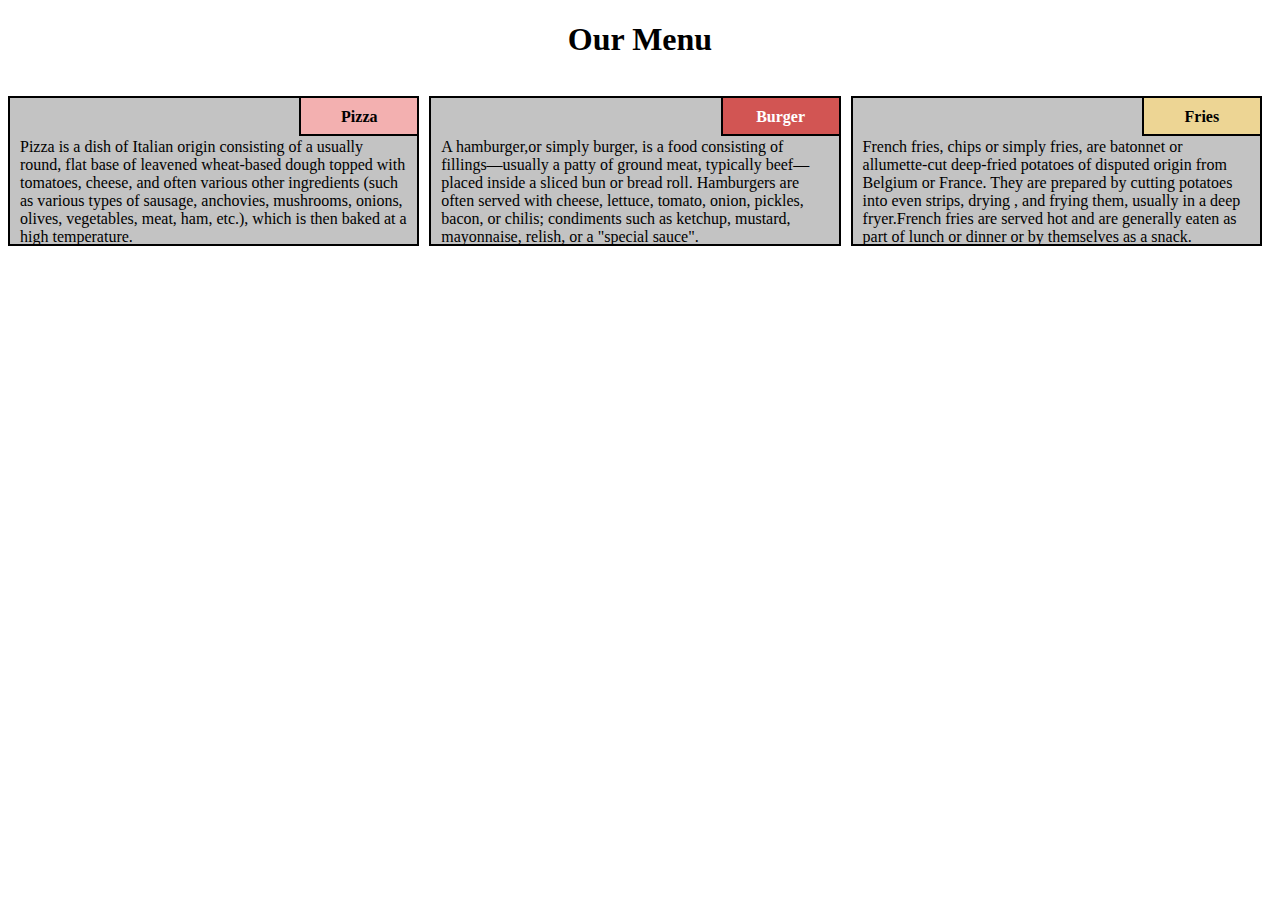
<file: week-2/index.html>
<!DOCTYPE html>
<html lang="en">
<head>
    <meta charset="UTF-8">
    <meta name="viewport" content="width=device-width, initial-scale=1.0">
    <link rel="stylesheet" href="style1.css">
    <title>Week2-assignment</title>
</head>
<body>
    <div class="row">
        <h1>Our Menu</h1>
        <div class="col-lg-4 col-md-6 col-sm-12" id="container">
            <p>Pizza is a dish of Italian origin consisting of a usually round, flat base of leavened wheat-based
                 dough topped with tomatoes, cheese, and often various other ingredients (such as various types of 
                 sausage, anchovies, mushrooms, onions, olives, vegetables, meat, ham, etc.), which is then baked 
                 at a high temperature.</p>
            <p id="p1">Pizza</p>
        </div>

        <div class="col-lg-4 col-md-6 col-sm-12" id="container">
            <p>A hamburger,or simply burger, is a food consisting of fillings—usually a patty of ground meat, 
                typically beef—placed inside a sliced bun or bread roll. Hamburgers are often served with cheese, 
                lettuce, tomato, onion, pickles, bacon, or chilis; condiments such as ketchup, mustard, mayonnaise, 
                relish, or a "special sauce".</p>
            <p id="p2">Burger</p>
        </div>

        <div class="col-lg-4 col-md-12 col-sm-12" id="container">
            <p>French fries, chips  or simply fries, are batonnet or 
                  allumette-cut deep-fried potatoes of disputed origin from Belgium or France. They are prepared by 
                  cutting potatoes into even strips, drying , and frying them, usually in a deep fryer.French fries
                  are served hot and are generally eaten as part of lunch or dinner or by themselves as a snack.</p>
            <p id="p3">Fries</p>
        </div>
    </div>
</body>
</html>
</file>
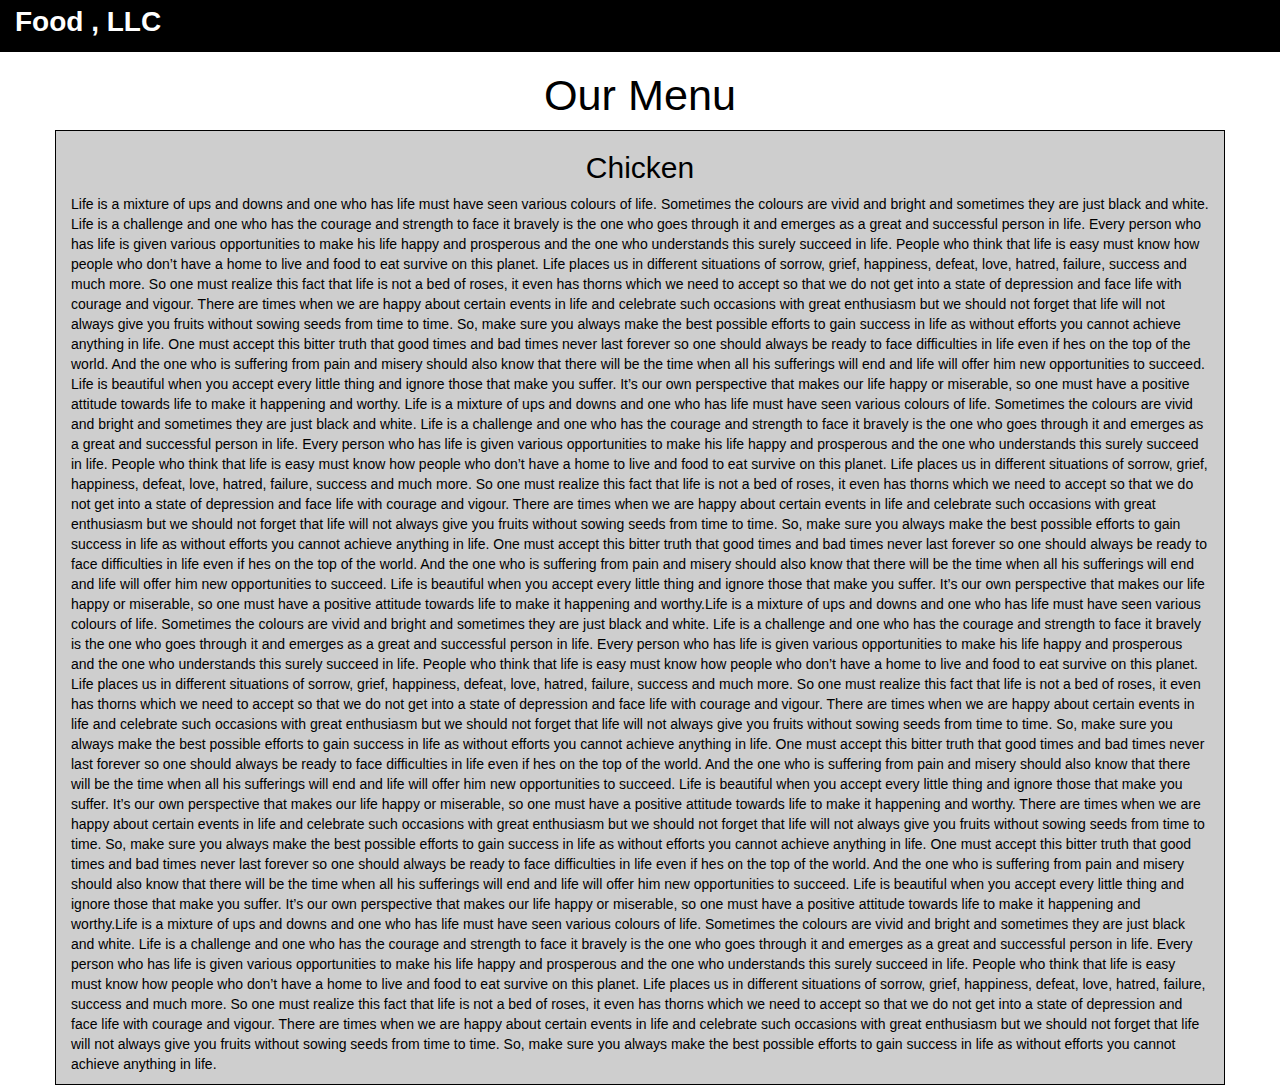
<file: Week-3/index.html>
<!DOCTYPE html>
<html lang="en">
<head>
  <title>Week-3 Assignment</title>
  <meta charset="utf-8">
  <meta name="viewport" content="width=device-width, initial-scale=1">
  <link rel="stylesheet" href="https://maxcdn.bootstrapcdn.com/bootstrap/3.4.1/css/bootstrap.min.css">
  <link rel="stylesheet" type="text/css" href="css/styles.css">
  <script src="https://ajax.googleapis.com/ajax/libs/jquery/3.5.1/jquery.min.js"></script>
  <script src="https://maxcdn.bootstrapcdn.com/bootstrap/3.4.1/js/bootstrap.min.js"></script>
</head>
<body>

<nav class="navbar navbar-inverse">
  <div class="container-fluid">
    <div class="navbar-header">
      <button type="button" class="navbar-toggle" data-toggle="collapse" data-target="#myNavbar">
        <span class="icon-bar"></span>
        <span class="icon-bar"></span>
        <span class="icon-bar"></span>                        
      </button>
      <p id="brandname">Food , LLC</p>
    </div>
    <div class="collapse navbar-collapse" id="myNavbar">
    
      <ul class="nav navbar-nav navbar-right visible-xs" >
        <li style>
        <a href="#"> Chicken</a>
        </li>
        <li>
        <a href="#" >Beef</a>
        </li>
        <li>
        <a href="#">Sushi</a>
        </li>
      </ul>
    </div>
  </div>
</nav>  
<h1><p class="text-center">Our Menu</p></h1>


<div id="main-content" class="container">
  <div id="chicken" class="row">
      <div class="col-md-12 col-sm-12 col-xs-12">
            
            <p id="text">
          <h2>Chicken</h2>
          Life is a mixture of ups and downs and one who has life must have seen various colours of life. Sometimes the colours are vivid and bright and sometimes they are just black and white. Life is a challenge and one who has the courage and strength to face it bravely is the one who goes through it and emerges as a great and successful person in life. Every person who has life is given various opportunities to make his life happy and prosperous and the one who understands this surely succeed in life. People who think that life is easy must know how people who don’t have a home to live and food to eat survive on this planet.

          Life places us in different situations of sorrow, grief, happiness, defeat, love, hatred, failure, success and much more. So one must realize this fact that life is not a bed of roses, it even has thorns which we need to accept so that we do not get into a state of depression and face life with courage and vigour.
          
          There are times when we are happy about certain events in life and celebrate such occasions with great enthusiasm but we should not forget that life will not always give you fruits without sowing seeds from time to time. So, make sure you always make the best possible efforts to gain success in life as without efforts you cannot achieve anything in life.
          
          One must accept this bitter truth that good times and bad times never last forever so one should always be ready to face difficulties in life even if hes on the top of the world. And the one who is suffering from pain and misery should also know that there will be the time when all his sufferings will end and life will offer him new opportunities to succeed. Life is beautiful when you accept every little thing and ignore those that make you suffer. It’s our own perspective that makes our life happy or miserable, so one must have a positive attitude towards life to make it happening and worthy.
          Life is a mixture of ups and downs and one who has life must have seen various colours of life. Sometimes the colours are vivid and bright and sometimes they are just black and white. Life is a challenge and one who has the courage and strength to face it bravely is the one who goes through it and emerges as a great and successful person in life. Every person who has life is given various opportunities to make his life happy and prosperous and the one who understands this surely succeed in life. People who think that life is easy must know how people who don’t have a home to live and food to eat survive on this planet.

          Life places us in different situations of sorrow, grief, happiness, defeat, love, hatred, failure, success and much more. So one must realize this fact that life is not a bed of roses, it even has thorns which we need to accept so that we do not get into a state of depression and face life with courage and vigour.
          
          There are times when we are happy about certain events in life and celebrate such occasions with great enthusiasm but we should not forget that life will not always give you fruits without sowing seeds from time to time. So, make sure you always make the best possible efforts to gain success in life as without efforts you cannot achieve anything in life.
          
          One must accept this bitter truth that good times and bad times never last forever so one should always be ready to face difficulties in life even if hes on the top of the world. And the one who is suffering from pain and misery should also know that there will be the time when all his sufferings will end and life will offer him new opportunities to succeed. Life is beautiful when you accept every little thing and ignore those that make you suffer. It’s our own perspective that makes our life happy or miserable, so one must have a positive attitude towards life to make it happening and worthy.Life is a mixture of ups and downs and one who has life must have seen various colours of life. Sometimes the colours are vivid and bright and sometimes they are just black and white. Life is a challenge and one who has the courage and strength to face it bravely is the one who goes through it and emerges as a great and successful person in life. Every person who has life is given various opportunities to make his life happy and prosperous and the one who understands this surely succeed in life. People who think that life is easy must know how people who don’t have a home to live and food to eat survive on this planet.

          Life places us in different situations of sorrow, grief, happiness, defeat, love, hatred, failure, success and much more. So one must realize this fact that life is not a bed of roses, it even has thorns which we need to accept so that we do not get into a state of depression and face life with courage and vigour.
          
          There are times when we are happy about certain events in life and celebrate such occasions with great enthusiasm but we should not forget that life will not always give you fruits without sowing seeds from time to time. So, make sure you always make the best possible efforts to gain success in life as without efforts you cannot achieve anything in life.
          
          One must accept this bitter truth that good times and bad times never last forever so one should always be ready to face difficulties in life even if hes on the top of the world. And the one who is suffering from pain and misery should also know that there will be the time when all his sufferings will end and life will offer him new opportunities to succeed. Life is beautiful when you accept every little thing and ignore those that make you suffer. It’s our own perspective that makes our life happy or miserable, so one must have a positive attitude towards life to make it happening and worthy.
          There are times when we are happy about certain events in life and celebrate such occasions with great enthusiasm but we should not forget that life will not always give you fruits without sowing seeds from time to time. So, make sure you always make the best possible efforts to gain success in life as without efforts you cannot achieve anything in life.
          
          One must accept this bitter truth that good times and bad times never last forever so one should always be ready to face difficulties in life even if hes on the top of the world. And the one who is suffering from pain and misery should also know that there will be the time when all his sufferings will end and life will offer him new opportunities to succeed. Life is beautiful when you accept every little thing and ignore those that make you suffer. It’s our own perspective that makes our life happy or miserable, so one must have a positive attitude towards life to make it happening and worthy.Life is a mixture of ups and downs and one who has life must have seen various colours of life. Sometimes the colours are vivid and bright and sometimes they are just black and white. Life is a challenge and one who has the courage and strength to face it bravely is the one who goes through it and emerges as a great and successful person in life. Every person who has life is given various opportunities to make his life happy and prosperous and the one who understands this surely succeed in life. People who think that life is easy must know how people who don’t have a home to live and food to eat survive on this planet.

          Life places us in different situations of sorrow, grief, happiness, defeat, love, hatred, failure, success and much more. So one must realize this fact that life is not a bed of roses, it even has thorns which we need to accept so that we do not get into a state of depression and face life with courage and vigour.
          
          There are times when we are happy about certain events in life and celebrate such occasions with great enthusiasm but we should not forget that life will not always give you fruits without sowing seeds from time to time. So, make sure you always make the best possible efforts to gain success in life as without efforts you cannot achieve anything in life.
          </p>
      </div>
    </div>
</div>

</body>
</html>
</file>
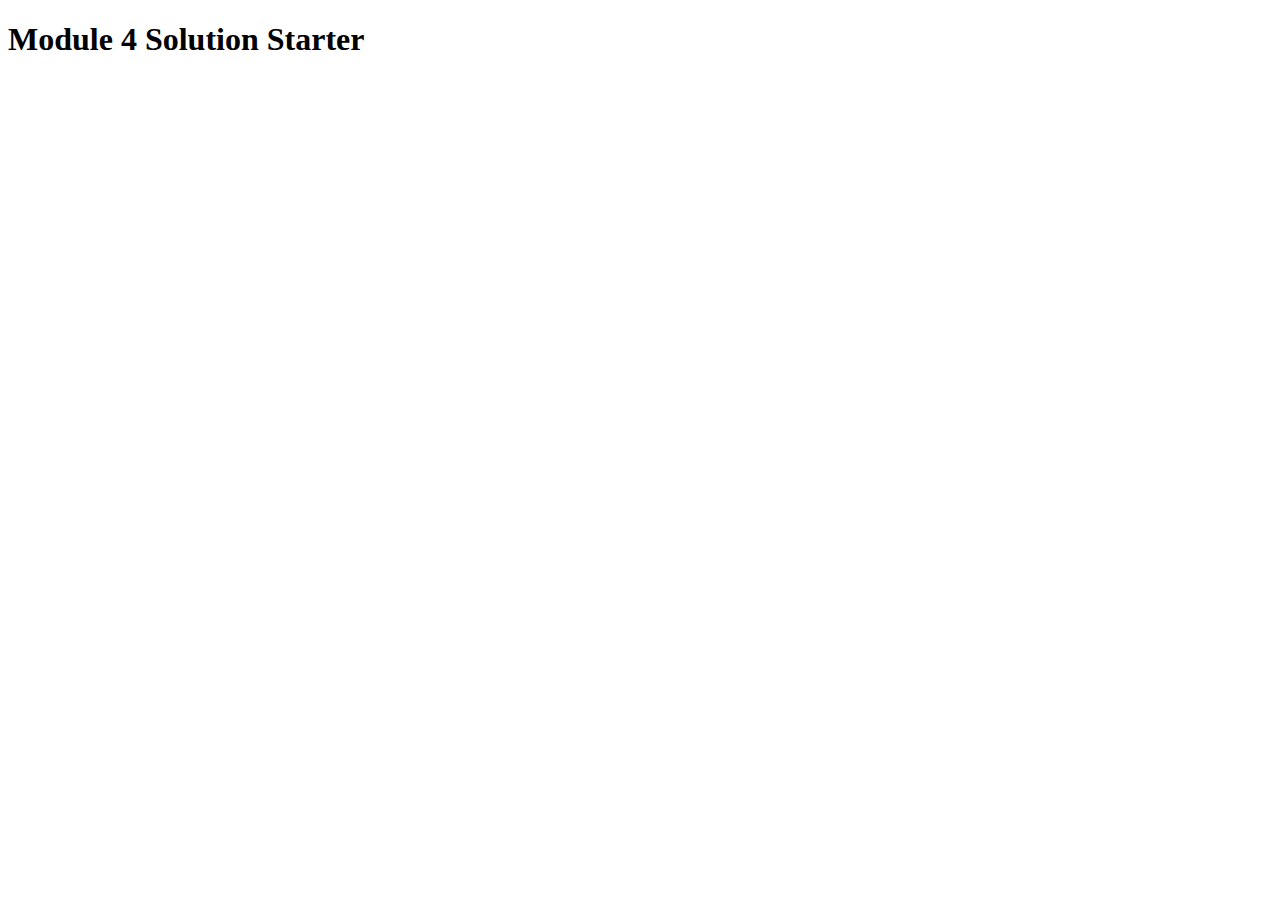
<file: Week-4/index.html>
<!DOCTYPE html>
<html>
<head>
  <meta charset="utf-8">
  <title>Week-4 Assignment</title>
  <script src="SpeakHello.js"></script>
  <script src="SpeakGoodBye.js"></script>
  <script src="script.js"></script>
</head>
<body>
  <h1>Module 4 Solution Starter</h1>
</body>
</html>
</file>
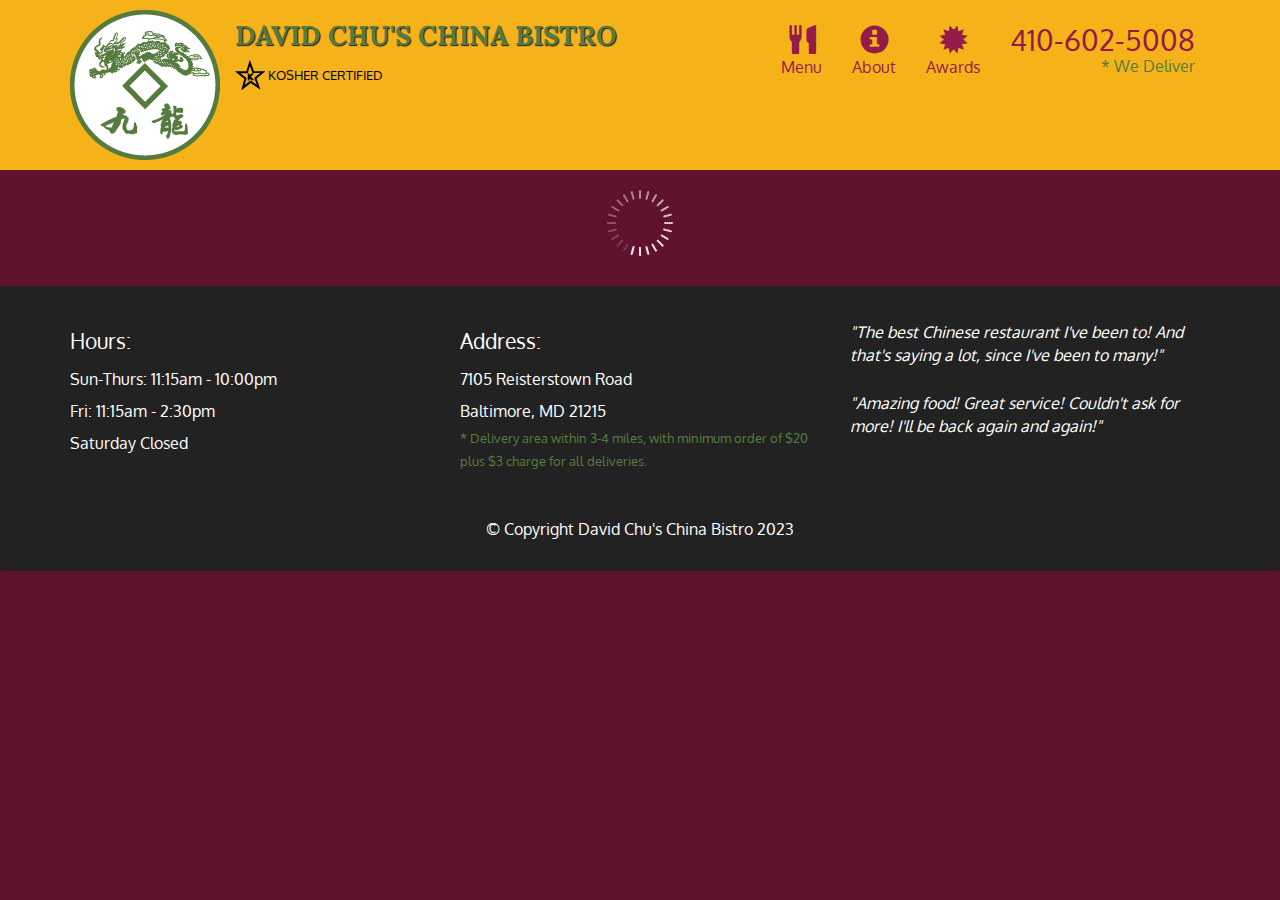
<file: Week-5 Final/index.html>
<!doctype html>
<html lang="en">
  <head>
    <meta charset="utf-8">
    <meta http-equiv="X-UA-Compatible" content="IE=edge">
    <meta name="viewport" content="width=device-width, initial-scale=1">
    <title>David Chu's China Bistro</title>
    <link rel="stylesheet" href="css/bootstrap.min.css">
    <link rel="stylesheet" href="css/styles.css">
    <link href='https://fonts.googleapis.com/css?family=Oxygen:400,300,700' rel='stylesheet' type='text/css'>
    <link href='https://fonts.googleapis.com/css?family=Lora' rel='stylesheet' type='text/css'>
  </head>
<body>
  <header>
    <nav id="header-nav" class="navbar navbar-default">
      <div class="container">
        <div class="navbar-header">
          <a href="index.html" class="pull-left visible-md visible-lg">
            <div id="logo-img" alt="Logo image"></div>
          </a>

          <div class="navbar-brand">
            <a href="index.html"><h1>David Chu's China Bistro</h1></a>
            <p>
              <img src="images/star-k-logo.png" alt="Kosher certification">
              <span>Kosher Certified</span>
            </p>
          </div>

          <button id="navbarToggle" type="button" class="navbar-toggle collapsed" data-toggle="collapse" data-target="#collapsable-nav" aria-expanded="false">
            <span class="sr-only">Toggle navigation</span>
            <span class="icon-bar"></span>
            <span class="icon-bar"></span>
            <span class="icon-bar"></span>
          </button>
        </div>
        
        <div id="collapsable-nav" class="collapse navbar-collapse">
           <ul id="nav-list" class="nav navbar-nav navbar-right">
            <li id="navHomeButton" class="visible-xs active">
              <a href="index.html">
                <span class="glyphicon glyphicon-home"></span> Home</a>
            </li>
            <li id="navMenuButton">
              <a href="#" onclick="$dc.loadMenuCategories();">
                <span class="glyphicon glyphicon-cutlery"></span><br class="hidden-xs"> Menu</a>
            </li>
            <li>
              <a href="#">
                <span class="glyphicon glyphicon-info-sign"></span><br class="hidden-xs"> About</a>
            </li>
            <li>
              <a href="#">
                <span class="glyphicon glyphicon-certificate"></span><br class="hidden-xs"> Awards</a>
            </li>
            <li id="phone" class="hidden-xs">
              <a href="tel:410-602-5008">
                <span>410-602-5008</span></a><div>* We Deliver</div>
            </li>
          </ul><!-- #nav-list -->
        </div><!-- .collapse .navbar-collapse -->
      </div><!-- .container -->
    </nav><!-- #header-nav -->
  </header>

  <div id="call-btn" class="visible-xs">
    <a class="btn" href="tel:410-602-5008">
    <span class="glyphicon glyphicon-earphone"></span>
    410-602-5008
    </a>
  </div>
  <div id="xs-deliver" class="text-center visible-xs">* We Deliver</div>

  <div id="main-content" class="container"></div>

  <footer class="panel-footer">
    <div class="container">
      <div class="row">
        <section id="hours" class="col-sm-4">
          <span>Hours:</span><br>
          Sun-Thurs: 11:15am - 10:00pm<br>
          Fri: 11:15am - 2:30pm<br>
          Saturday Closed
          <hr class="visible-xs">
        </section>
        <section id="address" class="col-sm-4">
          <span>Address:</span><br>
          7105 Reisterstown Road<br>
          Baltimore, MD 21215
          <p>* Delivery area within 3-4 miles, with minimum order of $20 plus $3 charge for all deliveries.</p>
          <hr class="visible-xs">
        </section>
        <section id="testimonials" class="col-sm-4">
          <p>"The best Chinese restaurant I've been to! And that's saying a lot, since I've been to many!"</p>
          <p>"Amazing food! Great service! Couldn't ask for more! I'll be back again and again!"</p>
        </section>
      </div>
      <div class="text-center">&copy; Copyright David Chu's China Bistro 2023</div>
    </div>
  </footer>

  <!-- jQuery (Bootstrap JS plugins depend on it) -->
  <script src="js/jquery-2.1.4.min.js"></script>
  <script src="js/bootstrap.min.js"></script>
  <script src="js/ajax-utils.js"></script>
  <script src="js/script.js"></script>
</body>
</html>
</file>
<file: week-2/style1.css>
*{
  box-sizing: border-box;
}

h1{
  text-align: center;
}

p {
  background-color: #c3c3c3;
  border: 2px solid black;
  height: 150px;
  margin-right: 10px;
  padding: 40px 10px 5px 10px;
  overflow: hidden;
}


#container {
  position: relative; 
}

#p1 {
  background-color: #f3b0b0;
  position: absolute;
  top: 0;
  right: 0;
  font-weight: bold;
  height: 40px;
  width: 120px;
  border: 2px solid black;
  padding: 10px;
  text-align: center;
  font-family: 'Times New Roman', Times, serif; 
}

#p2 {
  background-color:#d25553 ;
  color: white;
  position: absolute;
  top: 0;
  right: 0;
  font-weight: bold;
  height: 40px;
  width: 120px;
  border: 2px solid black;
  padding: 10px;
  text-align: center;
  font-family: 'Times New Roman', Times, serif;
}

#p3 {
 background-color: #edd594;
  position: absolute;
  top: 0;
  right: 0;
  font-weight: bold;
  height: 40px;
  width: 120px;
  border: 2px solid black;
  padding: 10px;
  text-align: center;
  font-family: 'Times New Roman', Times, serif ;
}

.row {
  width: 100%;
}

/********** Large devices only **********/
@media (min-width: 992px) {
  .col-lg-3, .col-lg-4,  .col-lg-6,  .col-lg-9,  .col-lg-12 {
    float: left;
  }
  
  .col-lg-3 {
    width: 25%;
  }
  .col-lg-4 {
    width: 33.33%;
  
  }  
  .col-lg-6 {
    width: 50%;
  }
  .col-lg-9 {
    width: 74.99%;
  }
  .col-lg-12 {
    width: 100%;
  } 
}

/********** Medium devices only **********/
@media (min-width: 768px) and (max-width: 991px) {
 .col-md-3, .col-md-4,  .col-md-6,  .col-md-9, .col-md-12 {
    float: left;   
  } 

  .col-md-3 {
    width: 25%;
  }
  .col-md-4 {
    width: 33.33%;
  } 
  .col-md-6 {
    width: 50%;
  }
  .col-md-9 {
    width: 74.99%;
  }
  .col-md-12 {
    width: 100%;
  }
}

/********** Mobile only **********/
@media (max-width: 767px) {
   .col-sm-3, .col-sm-4,  .col-sm-6,  .col-sm-9,  .col-sm-12 {
    float: left;
  }

  .col-sm-3 {
    width: 25%;
  }
  .col-sm-4 {
    width: 33.33%; 
  } 
  .col-sm-6 {
    width: 50%;
  }
  .col-sm-9 {
    width: 74.99%;
  }
  .col-sm-12 {
    width: 100%;
  }
  
}
</file>
<file: Week-3/css/styles.css>
*{
	margin: 0;
	padding: 0;	
}
.navbar{
border: none;
background-color: rgb(0, 0, 0);
color: #ffffff;
border-radius: 0;
padding-top: 2px;
}

body{
	color: rgb(0, 0, 0);
}
.center{
	width: 90%;
}
.container
{
	background-color: rgb(206, 206, 206);
	border: 1px solid black;
}
.text-center{
	font-size: 1.2em;
}

h2{
	text-align: center;
}
#myNavbar ul li a {
	color: #fbff06;
	font-size:1.2em ;
}
.navbar-brand{
font-size: 30px;	
}
#brandname{
	font-size: 2em;
	font-weight: bold;
}
#text{
	font-size: 1.2em;
}
</file>
<file: Week-5 Final/css/styles.css>
body {
  font-size: 16px;
  color: #fff;
  background-color: #61122f;
  font-family: 'Oxygen', sans-serif;
}

/** HEADER **/
#header-nav {
  background-color: #f6b319;
  border-radius: 0;
  border: 0;
}

#logo-img {
  background: url('../images/restaurant-logo_large.png') no-repeat;
  width: 150px;
  height: 150px;
  margin: 10px 15px 10px 0;
}

.navbar-brand {
  padding-top: 25px;
}
.navbar-brand h1 { /* Restaurant name */
  font-family: 'Lora', serif;
  color: #557c3e;
  font-size: 1.5em;
  text-transform: uppercase;
  font-weight: bold;
  text-shadow: 1px 1px 1px #222;
  margin-top: 0;
  margin-bottom: 0;
  line-height: .75;
}
.navbar-brand a:hover, .navbar-brand a:focus {
  text-decoration: none;
}
.navbar-brand p { /* Kosher cert */
  color: #000;
  text-transform: uppercase;
  font-size: .7em;
  margin-top: 15px;
}
.navbar-brand p span { /* Star-K */
  vertical-align: middle;
}

#nav-list {
  margin-top: 10px;
}
#nav-list a {
  color: #951C49;
  text-align: center;
}
#nav-list a:hover {
  background: #E7E7E7;
}
#nav-list a span {
  font-size: 1.8em;
}

#phone {
  margin-top: 5px;
}
#phone a { /* Phone number */
  text-align: right;
  padding-bottom: 0;
}
#phone div { /* We Deliver */
  color: #557c3e;
  text-align: right;
  padding-right: 15px;
}

.navbar-header button.navbar-toggle, .navbar-header .icon-bar {
  border: 1px solid #61122f;
}
.navbar-header button.navbar-toggle {
  clear: both;
  margin-top: -30px;
}
/* END HEADER */

/* FOOTER */
.panel-footer {
  margin-top: 30px;
  padding-top: 35px;
  padding-bottom: 30px;
  background-color: #222;
  border-top: 0;
}
.panel-footer div.row {
  margin-bottom: 35px;
}
#hours, #address {
  line-height: 2;
}
#hours > span, #address > span {
  font-size: 1.3em;
}
#address p {
  color: #557c3e;
  font-size: .8em;
  line-height: 1.8;
}
#testimonials {
  font-style: italic;
}
#testimonials p:nth-child(2) {
  margin-top: 25px;
}
/* END FOOTER */



/* HOME PAGE */
.container .jumbotron {
  box-shadow: 0 0 50px #3F0C1F;
  border: 2px solid #3F0C1F;
}

#menu-tile, #specials-tile, #map-tile {
  height: 250px;
  width: 100%;
  margin-bottom: 15px;
  position: relative;
  border: 2px solid #3F0C1F;
  overflow: hidden;
}
#menu-tile:hover, #specials-tile:hover, #map-tile:hover {
  box-shadow: 0 1px 5px 1px #cccccc;
}
#menu-tile {
  background: url('../images/menu-tile.jpg') no-repeat;
  background-position: center;
}
#specials-tile {
  background: url('../images/specials-tile.jpg') no-repeat;
  background-position: center;
}
#menu-tile span, #specials-tile span, #map-tile span {
  position: absolute;
  bottom: 0;
  right: 0;
  width: 100%;
  text-align: center;
  font-size: 1.6em;
  text-transform: uppercase;
  background-color: #000;
  color: #fff;
  opacity: .8;
}
/* END HOME PAGE */

/* MENU CATEGORIES PAGE */
.category-tile { 
  position: relative;
  border: 2px solid #3F0C1F;
  overflow: hidden;
  width: 200px;
  height: 200px;
  margin: 0 auto 15px;
}
.category-tile span {
  position: absolute;
  bottom: 0;
  right: 0;
  width: 100%;
  text-align: center;
  font-size: 1.2em;
  text-transform: uppercase;
  background-color: #000;
  color: #fff;
  opacity: .8;
}
.category-tile:hover {
  box-shadow: 0 1px 5px 1px #cccccc;
}

#menu-categories-title + div {
  margin-bottom: 50px;
}
/* END MENU CATEGORIES PAGE */

/* SINGLE CATEGORY PAGE */
.menu-item-tile {
  margin-bottom: 25px;
}
.menu-item-tile hr {
  width: 80%;
}
.menu-item-tile .menu-item-price {
  font-size: 1.1em;
  text-align: right;
  margin-top: -15px;
  margin-right: -15px;
}
.menu-item-tile .menu-item-price span {
  font-size: .6em;
}
.menu-item-photo {
  position: relative;
  border: 2px solid #3F0C1F; 
  overflow: hidden;
  padding: 0;
  margin-right: -15px;
  margin-left: auto;
  margin-bottom: 20px;
  max-width: 250px;
}
.menu-item-photo div {
  position: absolute;
  bottom: 0;
  right: 0;
  width: 80px;
  background-color: #557c3e;
  text-align: center;
}
.menu-item-description {
  padding-right: 30px;
}
h3.menu-item-title {
  margin: 0 0 10px;
}
.menu-item-details {
  font-size: .9em;
  font-style: italic;
}
/* END SINGLE CATEGORY PAGE */


/********** Large devices only **********/
@media (min-width: 1200px) {
  .container .jumbotron {
    background: url('../images/jumbotron_1200.jpg') no-repeat;
    height: 675px;
  }
}

/********** Medium devices only **********/
@media (min-width: 992px) and (max-width: 1199px) {
  /* Header */
  #logo-img {
    background: url('../images/restaurant-logo_medium.png') no-repeat;
    width: 100px;
    height: 100px;
    margin: 5px 5px 5px 0;
  }
  /* End Header */

  /* Home Page */
  .container .jumbotron {
    background: url('../images/jumbotron_992.jpg') no-repeat;
    height: 558px;
  }
  /* End Home Page */
}

/********** Small devices only **********/
@media (min-width: 768px) and (max-width: 991px) {
  /* Home Page */
  .container .jumbotron {
    background: url('../images/jumbotron_768.jpg') no-repeat;
    height: 432px;
  }
  /* End Home Page */
}

/********** Extra small devices only **********/
@media (max-width: 767px) {
  /* Header */
  .navbar-brand {
    padding-top: 10px;
    height: 80px;
  }
  .navbar-brand h1 { /* Restaurant name */
    padding-top: 10px;
    font-size: 5vw; /* 1vw = 1% of viewport width */
  }
  .navbar-brand p { /* Kosher cert */
    font-size: .6em;
    margin-top: 12px;
  }
  .navbar-brand p img { /* Star-K */
    height: 20px;
  }

  #collapsable-nav a { /* Collapsed nav menu text */
    font-size: 1.2em;
  }
  #collapsable-nav a span { /* Collapsed nav menu glyph */
    font-size: 1em;
    margin-right: 5px;
  }

  #call-btn > a {
    font-size: 1.5em;
    display: block;
    margin: 0 20px;
    padding: 10px;
    border: 2px solid #fff;
    background-color: #f6b319;
    color: #951c49;
  }
  #xs-deliver {
    margin-top: 5px;
    font-size: .7em;
    letter-spacing: .1em;
    text-transform: uppercase;
  }
  /* End Header */

  /* Footer */
  .panel-footer section {
    margin-bottom: 30px;
    text-align: center;
  }
  .panel-footer section:nth-child(3) {
    margin-bottom: 0; /* margin already exists on the whole row */
  }
  .panel-footer section hr {
    width: 50%;
  }
  /* End Footer */

  /* Home Page */
  .container .jumbotron {
    margin-top: 30px;
    padding: 0;
  }
  #menu-tile, #specials-tile {
    width: 360px;
    margin: 0 auto 15px;
  }

  .menu-item-photo {
    margin-right: auto;
  }
  .menu-item-tile .menu-item-price {
    text-align: center;
  }
  .menu-item-description {
    text-align: center;;
  }
}


/********** Super extra small devices Only :-) (e.g., iPhone 4) **********/
@media (max-width: 479px) {
  /* Header */
  .navbar-brand h1 { /* Restaurant name */
    padding-top: 5px;
    font-size: 6vw;
  }
  /* End Header */
  
  /* Home page */
  #menu-tile, #specials-tile {
    width: 280px;
    margin: 0 auto 15px;
  }

  .col-xxs-12 {
    position: relative;
    min-height: 1px;
    padding-right: 15px;
    padding-left: 15px;
    float: left;
    width: 100%;
  }
}
</file>
